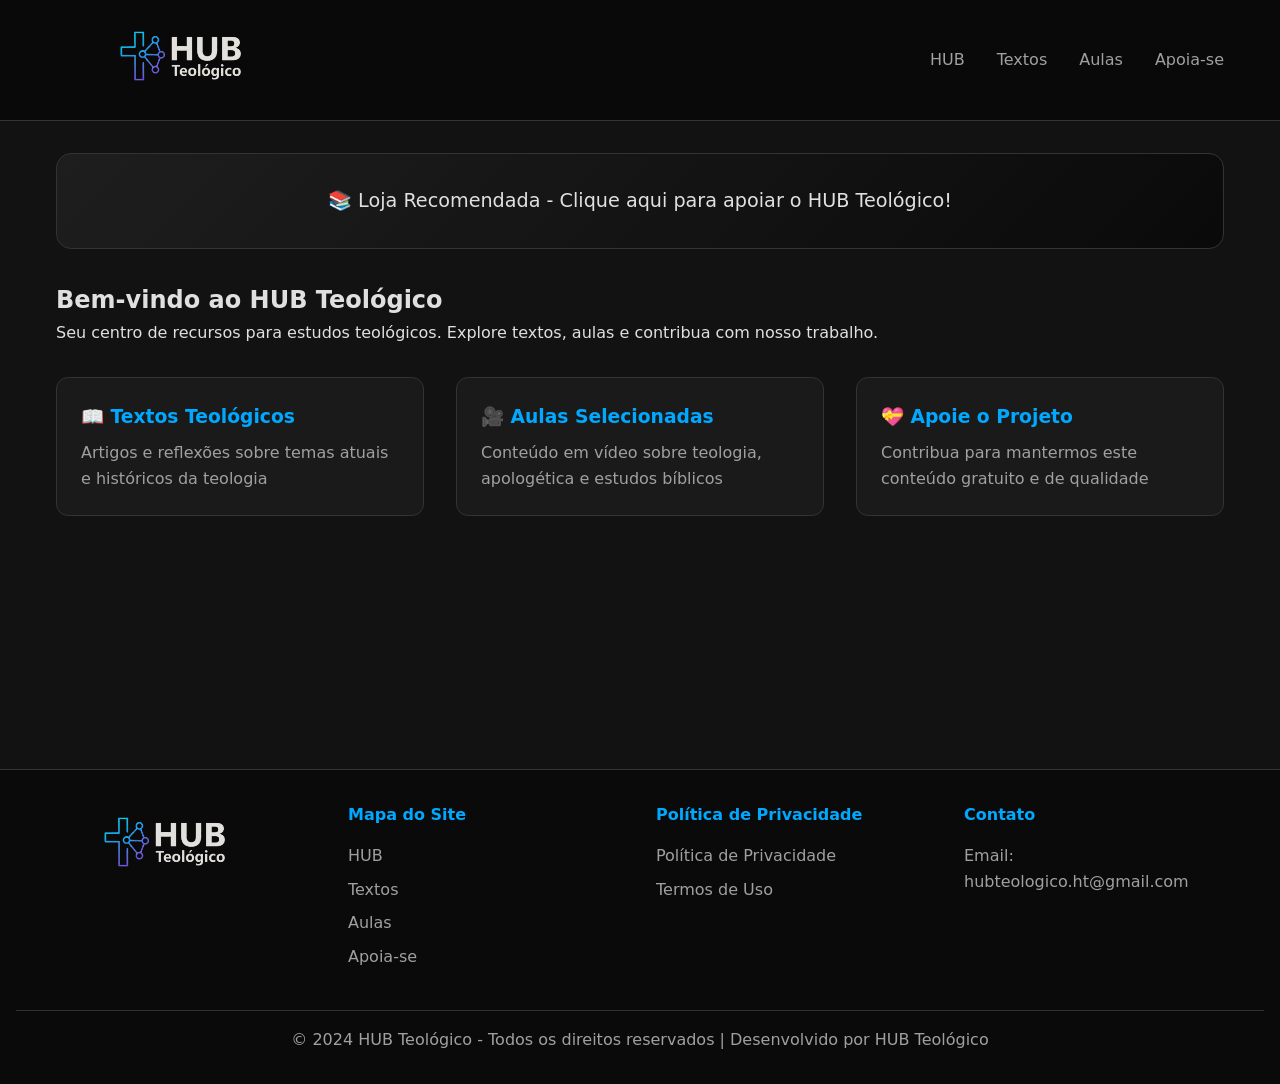
<file: index.html>
<!DOCTYPE html>
<html lang="pt-BR">
<head>
    <meta charset="UTF-8">
    <meta name="viewport" content="width=device-width, initial-scale=1.0">
    <meta name="description" content="HUB Teológico - Recursos, debates e vídeos para estudos teológicos. Conteúdo de qualidade para aprofundamento na fé cristã.">
    <meta name="keywords" content="teologia, estudos bíblicos, debates teológicos, vídeos cristãos, hub teológico">
    <meta name="author" content="HUB Teológico">
    <meta name="robots" content="index, follow">

    <link rel="stylesheet" href="styles.css">
    <link rel="shortcut icon" href="assets/favico.svg" type="image/x-icon">
    
    <title>HUB Teológico - Recursos para Estudos Teológicos</title>
    
</head>
<body>
    <header>
        <nav class="navbar">
            <div class="logo-container">
                <div class="logo-texto"><a href="index.html"><img src="assets/logo-hub.svg" alt="Logo do HUB"></a></div>
            </div>
            
            <!-- Botão Hamburguer (só aparece no mobile) -->
            <div class="menu-hamburguer" id="menuHamburguer">
                <span></span>
                <span></span>
                <span></span>
            </div>
            
            <!-- Menu Desktop / Mobile -->
            <ul class="nav-links" id="navLinks">
                <li><a onclick="showPage('home'); closeMenu()">HUB</a></li>
                <li><a onclick="showPage('debates'); closeMenu()">Textos</a></li>
                <li><a onclick="showPage('videos'); closeMenu()">Aulas</a></li>
                <li><a onclick="showPage('apoia-se'); closeMenu()">Apoia-se</a></li>
            </ul>
        </nav>
    </header>

    <!-- Overlay para fechar menu ao clicar fora -->
    <div class="menu-overlay" id="menuOverlay"></div>

    <main class="container">
        <!-- Página HUB -->
        <div id="home" class="page active">
            <div class="banner" onclick="openAmazonLink('https://amzn.to/3S4NdjH')">
                <a href="#" onclick="return false;">📚 Loja Recomendada - Clique aqui para apoiar o HUB Teológico!</a>
            </div>
            
            <h2>Bem-vindo ao HUB Teológico</h2>
            <p>Seu centro de recursos para estudos teológicos. Explore textos, aulas e contribua com nosso trabalho.</p>
            
            <div class="cards-grid">
                <div class="card" onclick="showPage('debates')">
                    <div class="card-content">
                        <h3>📖 Textos Teológicos</h3>
                        <p>Artigos e reflexões sobre temas atuais e históricos da teologia</p>
                    </div>
                </div>
                <div class="card" onclick="showPage('videos')">
                    <div class="card-content">
                        <h3>🎥 Aulas Selecionadas</h3>
                        <p>Conteúdo em vídeo sobre teologia, apologética e estudos bíblicos</p>
                    </div>
                </div>
                <div class="card" onclick="showPage('apoia-se')">
                    <div class="card-content">
                        <h3>💝 Apoie o Projeto</h3>
                        <p>Contribua para mantermos este conteúdo gratuito e de qualidade</p>
                    </div>
                </div>
            </div>
        </div>

        <!-- Página Debates -->
        <div id="debates" class="page">
            <div class="banner" onclick="openAmazonLink('https://amzn.to/3S4NdjH')">
                <a href="#" onclick="return false;">📚 Apoie-nos comprando na Amazon!</a>
            </div>
            
            <h2>Textos Teológicos</h2>
            <input type="text" id="searchDebates" class="search-bar" placeholder="Pesquisar textos..." onkeyup="filterDebates()">
            
            <div class="filters" id="debateFilters"></div>
            
            <div id="debatesList" class="cards-grid"></div>
        </div>

        <!-- Página Vídeos -->
        <div id="videos" class="page">
            <h2>Aulas Recomendados</h2>
            <input type="text" id="searchVideos" class="search-bar" placeholder="Pesquisar vídeos por tema..." onkeyup="filterVideos()">
            
            <div class="filters" id="videoFilters"></div>
            
            <div id="videosList" class="video-grid"></div>
        </div>

        <!-- Página Apoia-se -->
        <div id="apoia-se" class="page">
            <div class="pix-section">
                <h2>💝 Apoie o HUB Teológico</h2>
                <p>Seu apoio é fundamental para continuarmos produzindo conteúdo de qualidade!</p>
                
                <div class="pix-container">
                    <div class="pix-card">
                        <div class="pix-icon">📱</div>
                        <h3>Chave PIX Aleatória</h3>
                        
                        <div class="pix-key-wrapper">
                            <input type="text" id="pixKey" class="pix-input" value="ee602ce7-ed3d-4acc-bd8f-5101fc2735d7" readonly>
                            <button class="copy-btn" onclick="copiarPix()">
                                Copiar
                            </button>
                        </div>
                        
                        <div id="copyFeedback" class="copy-feedback">
                            ✅ Chave copiada com sucesso!
                        </div>
                        
                        <div class="pix-divider">ou</div>
                        
                        <div class="qr-code-simulado">
                            <div class="qr-placeholder">
                                <span><img src="assets/pix-qr-code.png" alt="QR Code do PIX do Wellington."></span>
                                <small>Escaneie com o app do seu banco</small>
                            </div>
                        </div>
                        
                        <div class="pix-info">
                            <p>🔒 Segurança: Ao apoiar, seus dados bancários NÃO são compartilhados conosco.</p>
                            <p>💚 Qualquer valor é bem-vindo e faz diferença!</p>
                        </div>
                    </div>
                </div>
            </div>
        </div>
    </main>

    <!-- Modal para página de texto individual -->
    <div id="textModal" class="modal">
        <div class="modal-content">
            <span class="close-modal" onclick="closeModal()">&times;</span>
            <div id="modalTextContent"></div>
            <div id="modalAmazonBanner" class="amazon-banner-text"></div>
        </div>
    </div>

    <footer>
        <div class="footer-content">
            <div>
                <a href="index.html"><img src="assets/logo-hub.svg" alt="Logo do HUB Teológico."></a>
            </div>
            <div class="footer-section">
                <h4>Mapa do Site</h4>
                <a onclick="showPage('home')">HUB</a>
                <a onclick="showPage('debates')">Textos</a>
                <a onclick="showPage('videos')">Aulas</a>
                <a onclick="showPage('apoia-se')">Apoia-se</a>
            </div>
            <div class="footer-section">
                <h4>Política de Privacidade</h4>
                <a onclick="showPrivacyPolicy()">Política de Privacidade</a>
                <a onclick="showTerms()">Termos de Uso</a>
            </div>
            <div class="footer-section">
                <h4>Contato</h4>
                <p>Email: hubteologico.ht@gmail.com</p>
            </div>
        </div>
        <div class="copyright">
            © 2024 HUB Teológico - Todos os direitos reservados | Desenvolvido por HUB Teológico
        </div>
    </footer>

    <script src="script.js"></script>
</body>
</html>
</file>
<file: styles.css>
* {
    margin: 0;
    padding: 0;
    box-sizing: border-box;
}

:root {
    /* Nova paleta Black/Tech */
    --primary-dark: #0a0a0a;
    --primary-black: #121212;
    --primary-gray: #1e1e1e;
    --secondary-gray: #2d2d2d;
    --accent-tech: #00a8ff;
    --accent-tech-dark: #0097e6;
    --accent-purple: #6c5ce7;
    --text-primary: #e0e0e0;
    --text-secondary: #a0a0a0;
    --text-muted: #6b6b6b;
    --border-color: #333333;
    --card-bg: #1a1a1a;
    --hover-bg: #252525;
    --sombra: rgba(0, 0, 0, 0.3);
    --glow-tech: 0 0 10px rgba(0, 168, 255, 0.3);
}

body {
    font-family: 'Segoe UI', 'Inter', system-ui, -apple-system, sans-serif;
    background-color: var(--primary-black);
    color: var(--text-primary);
    line-height: 1.6;
}

/* Header e Navbar */
header {
    background-color: rgba(10, 10, 10, 0.95);
    backdrop-filter: blur(10px);
    border-bottom: 1px solid var(--border-color);
    position: sticky;
    top: 0;
    z-index: 1000;
}

.navbar {
    max-width: 1200px;
    margin: 0 auto;
    padding: 1rem;
    display: flex;
    justify-content: space-between;
    align-items: center;
    flex-wrap: wrap;
    gap: 1rem;
}

.logo-container {
    display: flex;
    align-items: center;
    gap: 0.75rem;
}

.logo-icon {
    width: 40px;
    height: 40px;
    background: linear-gradient(135deg, var(--accent-tech), var(--accent-purple));
    border-radius: 10px;
    display: flex;
    align-items: center;
    justify-content: center;
    font-size: 1.5rem;
    box-shadow: var(--glow-tech);
}

.logo-text {
    font-size: 1.5rem;
    font-weight: bold;
    background: linear-gradient(135deg, var(--accent-tech), var(--accent-purple));
    -webkit-background-clip: text;
    background-clip: text;
    color: transparent;
}

.logo-text span {
    color: var(--text-primary);
    background: none;
    -webkit-background-clip: unset;
    background-clip: unset;
}

.nav-links {
    display: flex;
    gap: 2rem;
    list-style: none;
}

.nav-links a {
    color: var(--text-secondary);
    text-decoration: none;
    font-weight: 500;
    transition: all 0.3s;
    cursor: pointer;
    position: relative;
}

.nav-links a:hover {
    color: var(--accent-tech);
}

.nav-links a::after {
    content: '';
    position: absolute;
    bottom: -5px;
    left: 0;
    width: 0;
    height: 2px;
    background: linear-gradient(135deg, var(--accent-tech), var(--accent-purple));
    transition: width 0.3s;
}

.nav-links a:hover::after {
    width: 100%;
}

/* Main Content */
.container {
    max-width: 1200px;
    margin: 0 auto;
    padding: 2rem 1rem;
    min-height: calc(100vh - 300px);
}

.page {
    display: none;
    animation: fadeIn 0.5s;
}

.page.active {
    display: block;
}

@keyframes fadeIn {
    from { opacity: 0; transform: translateY(20px); }
    to { opacity: 1; transform: translateY(0); }
}

/* Cards e elementos */
.banner {
    background: linear-gradient(135deg, var(--primary-gray), var(--primary-dark));
    border: 1px solid var(--border-color);
    color: var(--text-primary);
    padding: 2rem;
    border-radius: 15px;
    text-align: center;
    margin-bottom: 2rem;
    cursor: pointer;
    transition: all 0.3s;
    position: relative;
    overflow: hidden;
}

.banner::before {
    content: '';
    position: absolute;
    top: 0;
    left: -100%;
    width: 100%;
    height: 100%;
    background: linear-gradient(90deg, transparent, rgba(0, 168, 255, 0.1), transparent);
    transition: left 0.5s;
}

.banner:hover::before {
    left: 100%;
}

.banner:hover {
    transform: translateY(-5px);
    border-color: var(--accent-tech);
    box-shadow: var(--glow-tech);
}

.banner a {
    color: var(--text-primary);
    text-decoration: none;
    font-size: 1.2rem;
}

/* Banner menor no topo do texto */
.banner-texto-topo {
    background: linear-gradient(135deg, var(--primary-gray), var(--primary-dark));
    border: 1px solid var(--border-color);
    border-radius: 12px;
    margin-bottom: 1.5rem;
    cursor: pointer;
    transition: all 0.3s ease;
    overflow: hidden;
    box-shadow: var(--sombra);
}

.banner-texto-topo:hover {
    transform: translateY(-2px);
    border-color: var(--accent-tech);
    box-shadow: var(--glow-tech);
}

.banner-texto-conteudo {
    display: flex;
    align-items: center;
    justify-content: center;
    gap: 0.75rem;
    padding: 0.75rem 1rem;
    flex-wrap: wrap;
}

.banner-icone {
    font-size: 1.3rem;
}

.banner-texto {
    font-size: 0.9rem;
    font-weight: 500;
    color: var(--text-primary);
}

.banner-cta {
    background: linear-gradient(135deg, var(--accent-tech), var(--accent-tech-dark));
    padding: 0.25rem 0.75rem;
    border-radius: 20px;
    font-size: 0.8rem;
    font-weight: bold;
    color: white;
    transition: all 0.3s;
}

.banner-texto-topo:hover .banner-cta {
    transform: scale(1.05);
    box-shadow: 0 0 10px rgba(0, 168, 255, 0.5);
}

/* Cards */
.cards-grid {
    display: grid;
    grid-template-columns: repeat(auto-fill, minmax(300px, 1fr));
    gap: 2rem;
    margin-top: 2rem;
}

.card {
    background: var(--card-bg);
    border: 1px solid var(--border-color);
    border-radius: 12px;
    overflow: hidden;
    box-shadow: var(--sombra);
    transition: all 0.3s;
    cursor: pointer;
}

.card:hover {
    transform: translateY(-5px);
    border-color: var(--accent-tech);
    box-shadow: var(--glow-tech);
}

.card-content {
    padding: 1.5rem;
}

.card h3 {
    color: var(--accent-tech);
    margin-bottom: 0.5rem;
}

.card p {
    color: var(--text-secondary);
}

/* Filtros */
.filters {
    display: flex;
    gap: 1rem;
    margin-bottom: 2rem;
    flex-wrap: wrap;
}

.filter-btn, .theme-btn {
    padding: 0.5rem 1rem;
    background-color: var(--primary-gray);
    border: 1px solid var(--border-color);
    border-radius: 8px;
    cursor: pointer;
    transition: all 0.3s;
    color: var(--text-secondary);
}

.filter-btn.active, .filter-btn:hover, .theme-btn.active, .theme-btn:hover {
    background: linear-gradient(135deg, var(--accent-tech), var(--accent-tech-dark));
    color: white;
    border-color: transparent;
}

.search-bar {
    width: 100%;
    padding: 0.75rem;
    margin-bottom: 1rem;
    background-color: var(--primary-gray);
    border: 1px solid var(--border-color);
    border-radius: 8px;
    font-size: 1rem;
    color: var(--text-primary);
}

.search-bar:focus {
    outline: none;
    border-color: var(--accent-tech);
    box-shadow: var(--glow-tech);
}

/* Video grid */
.video-grid {
    display: grid;
    grid-template-columns: repeat(auto-fill, minmax(350px, 1fr));
    gap: 2rem;
}

.video-card {
    background: var(--card-bg);
    border: 1px solid var(--border-color);
    border-radius: 12px;
    overflow: hidden;
    box-shadow: var(--sombra);
    transition: all 0.3s;
}

.video-card:hover {
    border-color: var(--accent-tech);
    box-shadow: var(--glow-tech);
}

.video-card iframe {
    width: 100%;
    height: 200px;
}

.video-info {
    padding: 1rem;
}

.video-info h3 {
    color: var(--accent-tech);
}

.video-info small {
    color: var(--text-muted);
}

/* Página de texto */
.text-page {
    background: var(--card-bg);
    border: 1px solid var(--border-color);
    padding: 2rem;
    border-radius: 15px;
    max-width: 800px;
    margin: 0 auto;
}

.text-page h1 {
    color: var(--accent-tech);
    margin-bottom: 1rem;
}

.text-page .text-date {
    color: var(--text-muted);
    margin-bottom: 2rem;
}

.text-page .text-body {
    font-size: 1.1rem;
    line-height: 1.8;
    color: var(--text-secondary);
}

.text-page .text-body h2 {
    color: var(--accent-tech);
    margin-top: 1.5rem;
    margin-bottom: 1rem;
}

.text-page .text-body h3 {
    color: var(--accent-purple);
    margin-top: 1rem;
    margin-bottom: 0.75rem;
}

.text-page .text-body blockquote {
    background: var(--primary-gray);
    border-left: 4px solid var(--accent-tech);
    padding: 1rem;
    margin: 1rem 0;
    border-radius: 8px;
}

.amazon-banner-text {
    background: var(--primary-gray);
    padding: 1rem;
    border-radius: 10px;
    margin: 2rem 0;
    text-align: center;
}

/* Pix Section */
.pix-section {
    text-align: center;
    background: var(--card-bg);
    border: 1px solid var(--border-color);
    padding: 2rem;
    border-radius: 15px;
}

.pix-code {
    background: linear-gradient(135deg, var(--primary-gray), var(--primary-dark));
    border: 1px solid var(--accent-tech);
    color: var(--accent-tech);
    padding: 1rem;
    border-radius: 10px;
    margin: 1rem auto;
    max-width: 400px;
    font-family: monospace;
    word-break: break-all;
}

/* Footer */
footer {
    background-color: var(--primary-dark);
    border-top: 1px solid var(--border-color);
    color: var(--text-secondary);
    padding: 2rem 1rem;
    margin-top: 3rem;
}

.footer-content {
    max-width: 1200px;
    margin: 0 auto;
    display: grid;
    grid-template-columns: repeat(auto-fit, minmax(250px, 1fr));
    gap: 2rem;
}

.footer-section h4 {
    margin-bottom: 1rem;
    color: var(--accent-tech);
}

.footer-section a {
    color: var(--text-secondary);
    text-decoration: none;
    display: block;
    margin-bottom: 0.5rem;
    transition: color 0.3s;
}

.footer-section a:hover {
    color: var(--accent-tech);
}

.copyright {
    text-align: center;
    margin-top: 2rem;
    padding-top: 1rem;
    border-top: 1px solid var(--border-color);
}

/* Modal */
.modal {
    display: none;
    position: fixed;
    top: 0;
    left: 0;
    width: 100%;
    height: 100%;
    background: rgba(0, 0, 0, 0.95);
    z-index: 2000;
    overflow-y: auto;
}

.modal-content {
    background: var(--primary-black);
    border: 1px solid var(--border-color);
    max-width: 800px;
    margin: 2rem auto;
    padding: 2rem;
    border-radius: 15px;
    position: relative;
}

.close-modal {
    position: absolute;
    top: 1rem;
    right: 1rem;
    font-size: 1.5rem;
    cursor: pointer;
    color: var(--text-muted);
    transition: color 0.3s;
}

.close-modal:hover {
    color: var(--accent-tech);
}

/* Responsivo */
@media (max-width: 768px) {
    .navbar {
        flex-direction: column;
    }
    
    .nav-links {
        flex-wrap: wrap;
        justify-content: center;
        gap: 1rem;
    }
    
    .cards-grid, .video-grid {
        grid-template-columns: 1fr;
    }
}

/* Página Apoia-se - Estilos Tech */
.pix-container {
    max-width: 500px;
    margin: 0 auto;
}

.pix-card {
    background: var(--card-bg);
    border: 1px solid var(--border-color);
    border-radius: 20px;
    padding: 2rem;
    box-shadow: var(--sombra);
    text-align: center;
}

.pix-icon {
    font-size: 3rem;
    margin-bottom: 1rem;
}

.pix-card h3 {
    color: var(--accent-tech);
    margin-bottom: 1.5rem;
    font-size: 1.2rem;
}

.pix-key-wrapper {
    display: flex;
    gap: 0.5rem;
    margin-bottom: 1rem;
    align-items: center;
}

.pix-input {
    flex: 1;
    padding: 0.8rem;
    background: var(--primary-gray);
    border: 1px solid var(--border-color);
    border-radius: 10px;
    font-family: 'Courier New', monospace;
    font-size: 0.9rem;
    color: var(--accent-tech);
    cursor: pointer;
    transition: all 0.3s;
}

.pix-input:hover {
    border-color: var(--accent-tech);
}

.copy-btn {
    background: linear-gradient(135deg, var(--accent-tech), var(--accent-tech-dark));
    color: white;
    border: none;
    padding: 0.8rem 1.2rem;
    border-radius: 10px;
    cursor: pointer;
    font-weight: bold;
    display: flex;
    align-items: center;
    gap: 0.5rem;
    transition: all 0.2s;
}

.copy-btn:hover {
    transform: translateY(-2px);
    box-shadow: 0 0 15px rgba(0, 168, 255, 0.5);
}

.copy-feedback {
    background: #00a8ff;
    color: white;
    padding: 0.8rem;
    border-radius: 10px;
    margin: 1rem 0;
    display: none;
    animation: slideIn 0.3s ease;
}

.copy-feedback.show {
    display: block;
}

@keyframes slideIn {
    from {
        opacity: 0;
        transform: translateY(-10px);
    }
    to {
        opacity: 1;
        transform: translateY(0);
    }
}

.pix-divider {
    margin: 1.5rem 0;
    position: relative;
    color: var(--text-muted);
}

.pix-divider::before,
.pix-divider::after {
    content: "";
    position: absolute;
    top: 50%;
    width: 45%;
    height: 1px;
    background: var(--border-color);
}

.pix-divider::before {
    left: 0;
}

.pix-divider::after {
    right: 0;
}

.qr-code-simulado {
    background: var(--primary-gray);
    border-radius: 15px;
    padding: 1rem;
    margin: 1rem 0;
}

.qr-placeholder {
    background: var(--primary-dark);
    padding: 2rem;
    border-radius: 10px;
    display: flex;
    flex-direction: column;
    align-items: center;
    gap: 0.5rem;
    border: 1px dashed var(--accent-tech);
}

.qr-placeholder span {
    font-size: 3rem;
}

.qr-placeholder small {
    color: var(--text-muted);
    font-size: 0.8rem;
}

.pix-info {
    margin-top: 1.5rem;
    padding-top: 1rem;
    border-top: 1px solid var(--border-color);
    font-size: 0.85rem;
    color: var(--text-muted);
}

.pix-info p {
    margin: 0.5rem 0;
}

/* Responsivo */
@media (max-width: 600px) {
    .pix-key-wrapper {
        flex-direction: column;
    }
    
    .copy-btn {
        width: 100%;
        justify-content: center;
    }
    
    .pix-input {
        text-align: center;
    }
}

/* ========== MENU HAMBURGUER ========== */
.menu-hamburguer {
    display: none;
    flex-direction: column;
    cursor: pointer;
    gap: 5px;
    padding: 10px;
    z-index: 1001;
}

.menu-hamburguer span {
    width: 25px;
    height: 3px;
    background-color: var(--accent-tech);
    border-radius: 3px;
    transition: all 0.3s ease;
}

/* Animação do hamburguer para X */
.menu-hamburguer.active span:nth-child(1) {
    transform: rotate(45deg) translate(5px, 6px);
}

.menu-hamburguer.active span:nth-child(2) {
    opacity: 0;
}

.menu-hamburguer.active span:nth-child(3) {
    transform: rotate(-45deg) translate(5px, -6px);
}

/* Responsivo - Menu Hamburguer */
@media (max-width: 768px) {
    .menu-hamburguer {
        display: flex;
    }
    
    .nav-links {
        position: fixed;
        top: 0;
        right: -100%;
        width: 70%;
        max-width: 300px;
        height: 100vh;
        background: linear-gradient(135deg, var(--primary-dark), var(--primary-black));
        flex-direction: column;
        justify-content: center;
        align-items: center;
        gap: 2rem;
        transition: right 0.3s ease;
        z-index: 1000;
        box-shadow: -5px 0 20px rgba(0, 0, 0, 0.5);
        border-left: 1px solid var(--border-color);
    }
    
    .nav-links.active {
        right: 0;
    }
    
    .nav-links li {
        opacity: 0;
        transform: translateX(20px);
        transition: all 0.3s ease;
    }
    
    .nav-links.active li {
        opacity: 1;
        transform: translateX(0);
    }
    
    /* Delay para cada item do menu */
    .nav-links.active li:nth-child(1) { transition-delay: 0.1s; }
    .nav-links.active li:nth-child(2) { transition-delay: 0.2s; }
    .nav-links.active li:nth-child(3) { transition-delay: 0.3s; }
    .nav-links.active li:nth-child(4) { transition-delay: 0.4s; }
    
    .nav-links a {
        font-size: 1.2rem;
        padding: 0.5rem 1rem;
    }
    
    /* Overlay escuro quando menu está aberto */
    .menu-overlay {
        display: none;
        position: fixed;
        top: 0;
        left: 0;
        width: 100%;
        height: 100%;
        background: rgba(0, 0, 0, 0.8);
        z-index: 999;
        backdrop-filter: blur(3px);
    }
    
    .menu-overlay.active {
        display: block;
    }
}
</file>
